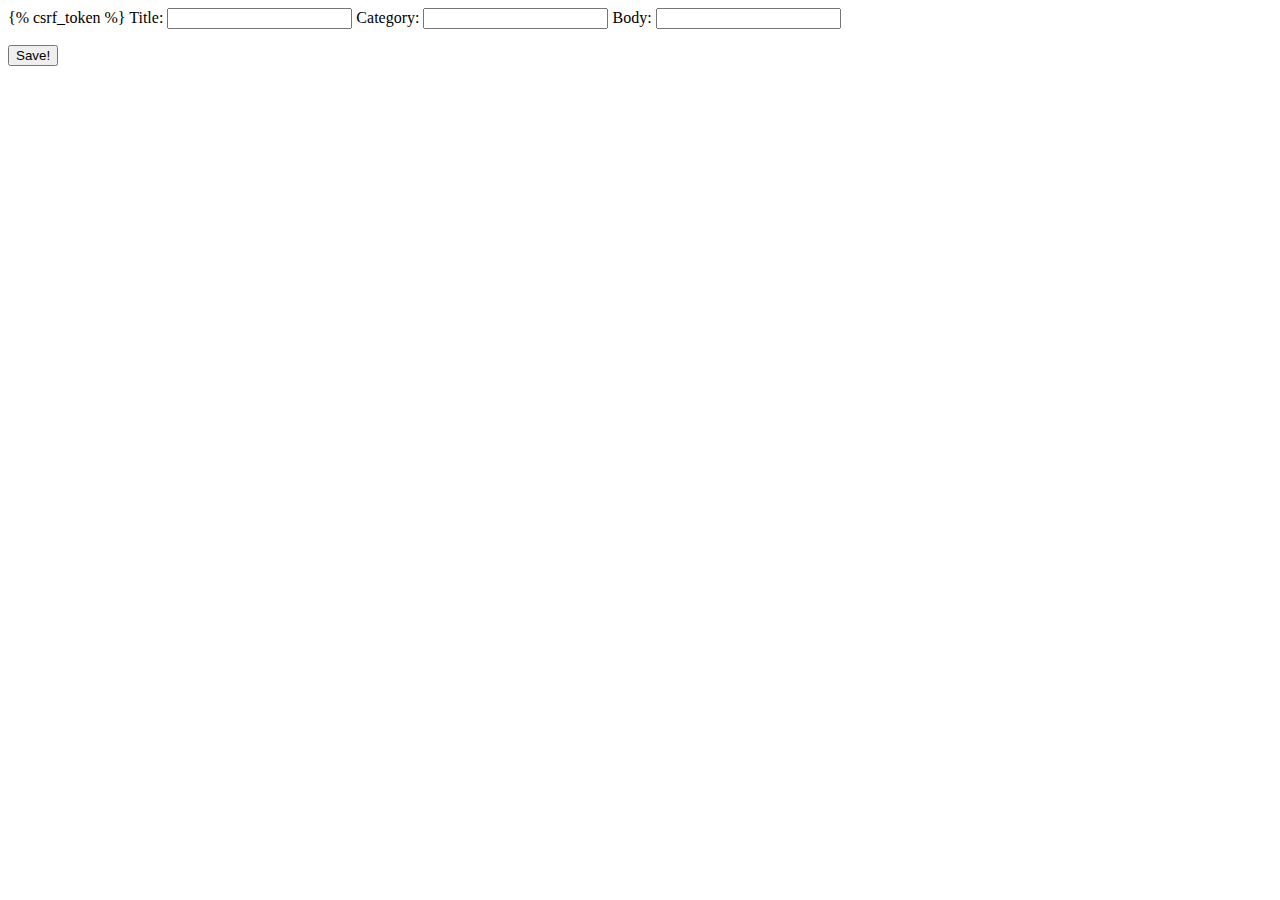
<file: mysite/Blog/templates/copy/add_post.html>
<html>
    <head>
        <title>Add Post</title>
        <script src="https://code.jquery.com/jquery-2.1.1.min.js"></script>
    </head>
    <body>
        <form action="submit.html" method="POST" id="form">
			{% csrf_token %}
			<label for="title">Title: </label>
			<input id="title" type="text" name="title">
			<label for="category">Category: </label>
			<input id="category" type="text" name="category">
			<label for="body">Body: </label>
			<input id="body" type="text" name="body">
		</form>
		<button name="button "type="submit">Save!</button>
		
	   	<script>
		    $(document).ready(function(){
		    	$("button").click(function(){
				    $.ajax({
				        type: "POST",
				        url: "submit.html/",
				        data: {
				            title: $(title).val(),
				            category: $(category).val(),
				            body: $(body).val(),
				            csrfmiddlewaretoken: $('input[name=csrfmiddlewaretoken]').val()
				        },
				        success: function (response) {
				            alert("Post added!")
				        },
				        error: function (data) {
				            alert(data.responseText);
				        },
				    })
				})
		    });
		</script>
    </body>
</html>
</file>
